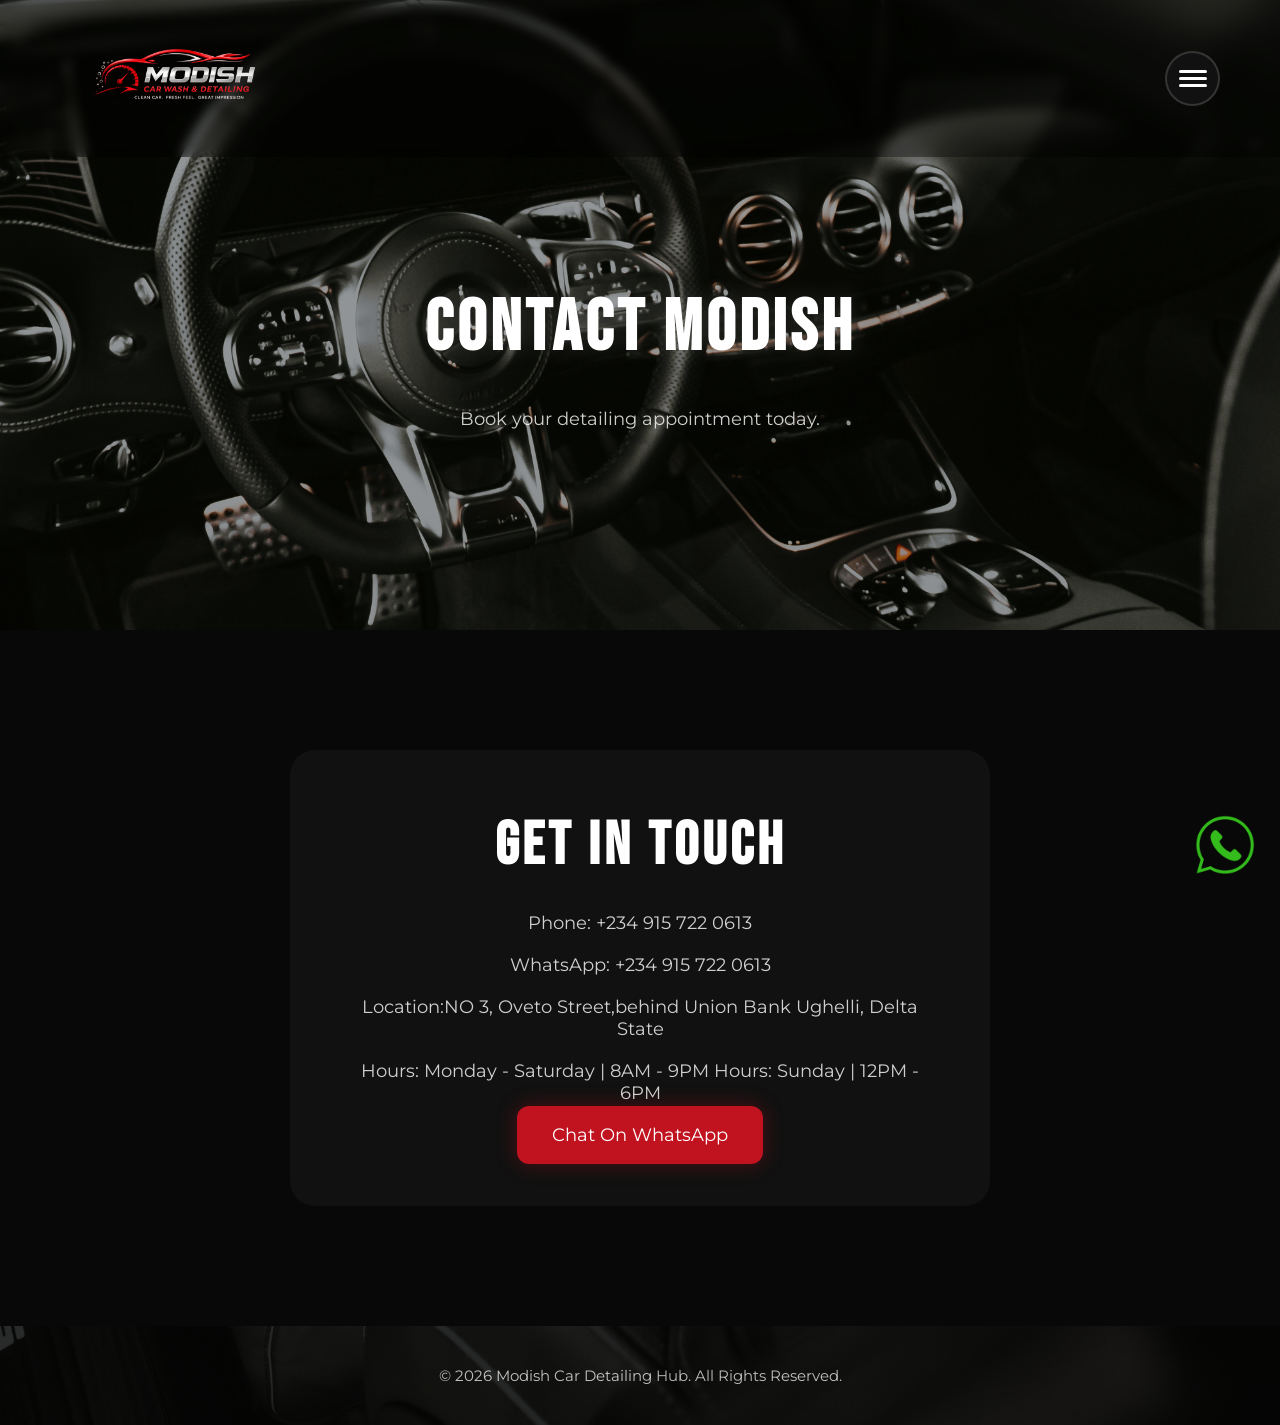
<file: contact.html>
<!DOCTYPE html>
<html lang="en">
<head>

<meta charset="UTF-8">
<meta name="viewport" content="width=device-width, initial-scale=1.0">

<title>Contact Us | Modish Car Detailing Hub</title>

<link rel="preconnect" href="https://fonts.googleapis.com">
<link rel="preconnect" href="https://fonts.gstatic.com" crossorigin>

<link href="https://fonts.googleapis.com/css2?family=Bebas+Neue&family=Montserrat:wght@300;400;500;600;700&display=swap" rel="stylesheet">

<link rel="stylesheet" href="style.css">

</head>

<body>

<div class="mobile-menu">

    <a href="index.html">Home</a>
    <a href="services.html">Services</a>
    <a href="gallery.html">Gallery</a>
    <a href="about.html">About</a>
    <a href="contact.html">Contact</a>

</div>

<header>

    <div class="logo">

        <a href="index.html">
            <img src="assets/images/modish-logo.png">
        </a>

    </div>

    <div class="menu-toggle">

        <div>
            <span></span>
            <span></span>
            <span></span>
        </div>

    </div>

</header>

<section class="hero small-hero">

    <div class="hero-text">

        <h1>Contact Modish</h1>

        <p class="hero-subtext">
            Book your detailing appointment today.
        </p>

    </div>

</section>

<section class="contact-section fade-up">

    <div class="contact-card">

        <h2>Get In Touch</h2>

        <p>
            Phone: +234 915 722 0613
        </p>

        <p>
            WhatsApp: +234 915 722 0613
        </p>

        <p>
            Location:NO 3, Oveto Street,behind Union Bank Ughelli, Delta State
        </p>

        <p>
            Hours: Monday - Saturday | 8AM - 9PM
            Hours: Sunday | 12PM - 6PM
        </p>

        <a href="https://wa.me/2349157220613" class="btn">

            Chat On WhatsApp

        </a>

    </div>

</section>

<footer>

    © 2026 Modish Car Detailing Hub. All Rights Reserved.

</footer>

<a href="https://wa.me/2349157220613" class="whatsapp-float">

    <img src="assets/images/whatsapp.png">

</a>

<script src="script.js"></script>

</body>
</html>
</file>
<file: style.css>
/* =========================
   RESET
========================= */

*{
    margin:0;
    padding:0;
    box-sizing:border-box;
}

html,
body{
    overflow-x:hidden;
    font-family:'Montserrat', sans-serif;
    background:#000;
    color:white;
    scroll-behavior:smooth;
}

/* =========================
   BODY BACKGROUND
========================= */

body{
    background:
    linear-gradient(
        rgba(0,0,0,0.35),
        rgba(0,0,0,0.45)
    ),
    url('assets/images/detailing-bg.jpg') center center/cover no-repeat;
}

/* =========================
   HEADER
========================= */
h1,
h2,
h3{
    font-family:'Bebas Neue', sans-serif;
    letter-spacing:4px;
}
header{
    width:100%;
    position:fixed;
    top:0;
    left:0;
    padding:0px 60px;
    display:flex;
    justify-content:space-between;
    align-items:center;
    z-index:1000;
   backdrop-filter:blur(6px);
 background:rgba(0,0,0,0.35);
}

/* =========================
   LOGO
========================= */

.logo img{
    width:230px;
    height:auto;
}

/* =========================
   MENU TOGGLE
========================= */

.menu-toggle{
    width:55px;
    height:55px;
    border-radius:50%;
    background:#111;
    border:2px solid rgba(255,255,255,0.15);
    display:flex;
    justify-content:center;
    align-items:center;
    cursor:pointer;
    transition:0.3s ease;
}

.menu-toggle:hover{
    background:#c1121f;
}

.menu-toggle span{
    display:block;
    width:28px;
    height:3px;
    background:white;
    margin:4px 0;
    border-radius:3px;
}

/* =========================
   MOBILE MENU
========================= */

.mobile-menu{
    position:fixed;
    top:0;
    right:-100%;
    width:320px;
    height:100vh;
    background:#111;
    z-index:9999;
    padding:120px 40px;
    display:flex;
    flex-direction:column;
    gap:30px;
    transition:0.4s ease;
    box-shadow:-10px 0 30px rgba(0,0,0,0.5);
}

.mobile-menu.active{
    right:0;
}

.mobile-menu a{
    color:white;
    text-decoration:none;
    font-size:22px;
    transition:0.3s ease;
}

.mobile-menu a:hover{
    color:#c1121f;
    transform:translateX(8px);
}

/* =========================
   HERO
========================= */

.hero{
    min-height:100vh;
    display:flex;
    align-items:center;
    justify-content:space-between;
    padding:140px 80px 80px;
    gap:40px;
}

.hero-text{
    max-width:780px;
}

.hero-text h1{
    font-size:72px;
    line-height:0.95;
    margin-top:40px;
    margin-bottom:40px;
    text-shadow:0 0 25px rgba(255,255,255,0.15);
}

.hero-buttons{
    display:flex;
    gap:20px;
    flex-wrap:wrap;
}

.hero-image img{
    width:100%;
    max-width:450px;
    transform:none;
}
/* =========================
   BUTTONS
========================= */

.btn{
    padding:18px 35px;
    border-radius:12px;
    background:#c1121f;
    color:white;
    text-decoration:none;
    font-size:18px;
    transition:0.3s ease;
    box-shadow:0 0 20px rgba(193,18,31,0.35);
}

.btn:hover{
    background:#780000;
    transform:translateY(-3px);
}

/* =========================
   SCROLL REVEAL
========================= */

.fade-up{
    opacity:0;
    transform:translateY(40px);
    transition:all 0.8s ease;
}

.fade-up.show{
    opacity:1;
    transform:translateY(0);
}

/* =========================
   STATS
========================= */

.stats{
    display:grid;
    grid-template-columns:repeat(auto-fit,minmax(250px,1fr));
    gap:25px;
    padding:80px;
    background:#050505;
}

.stat-box{
    background:#111;
    padding:40px;
    border-radius:20px;
    text-align:center;
}

.stat-box h2{
    font-size:54px;
    color:#c1121f;
    margin-bottom:10px;
}

.stat-box p{
    opacity:0.75;
}

/* =========================
   SERVICES
========================= */

.services{
    padding:120px 80px;
    background:#080808;
}

.services h2{
    font-size:60px;
    margin-bottom:60px;
    text-align:center;
}

.service-grid{
    display:grid;
    grid-template-columns:repeat(auto-fit,minmax(280px,1fr));
    gap:30px;
}

.service-card{
    background:#111;
    padding:40px;
    border-radius:20px;
    border:1px solid rgba(255,255,255,0.08);
    transition:0.3s ease;
    backdrop-filter:blur(10px);
}

.service-card:hover{
    transform:translateY(-5px);
    border-color:#c1121f;
    box-shadow:0 0 25px rgba(193,18,31,0.2);
    background:#161616;
}

.service-card h3{
    margin-bottom:15px;
    font-size:28px;
}

.service-card p{
    opacity:0.75;
    line-height:1.6;
}

/* =========================
   BEFORE AFTER
========================= */

.before-after{
    padding:120px 80px;
    background:#0d0d0d;
}

.before-after h2{
    font-size:60px;
    margin-bottom:60px;
    text-align:center;
}

.before-after-grid{
    display:grid;
    grid-template-columns:repeat(auto-fit,minmax(300px,1fr));
    gap:30px;
}

.before-card{
    background:#111;
    border-radius:20px;
    overflow:hidden;
}

.before-card img{
    width:100%;
    height:350px;
    object-fit:cover;
}

.before-card-content{
    padding:25px;
}

.before-card-content h3{
    margin-bottom:10px;
}

/* =========================
   ABOUT
========================= */

.about{
    padding:120px 80px;
    display:flex;
    align-items:center;
    justify-content:space-between;
    gap:60px;
    background:#080808;
}

.about-text{
    max-width:600px;
}

.about-text h2{
    font-size:64px;
    margin-bottom:30px;
}

.about-text p{
    font-size:18px;
    line-height:1.8;
    opacity:0.8;
    margin-bottom:20px;
}

.about-image img{
    width:550px;
    max-width:100%;
    border-radius:25px;
}

/* =========================
   GALLERY
========================= */

.gallery{
    padding:120px 80px;
    background:#050505;
}

.gallery h2{
    font-size:60px;
    margin-bottom:50px;
    text-align:center;
}

.gallery-grid{
    display:grid;
    grid-template-columns:repeat(auto-fit,minmax(280px,1fr));
    gap:25px;
}

.gallery-grid img{
    width:100%;
    border-radius:20px;
    height:320px;
    object-fit:cover;
    transition:0.4s ease;
}

.gallery-grid img:hover{
    transform:scale(1.03);
}

/* =========================
   MEMBERSHIP
========================= */

.membership{
    width:100%;
    background:#0f0f0f;
    padding:50px 80px;
    display:flex;
    justify-content:space-between;
    align-items:center;
    gap:20px;
    flex-wrap:wrap;
}

.membership h2{
    font-size:42px;
    margin-bottom:10px;
}

.membership p{
    font-size:18px;
    opacity:0.8;
}

.subscribe-btn{
    background:#c1121f;
    padding:18px 30px;
    border-radius:12px;
    color:white;
    text-decoration:none;
    transition:0.3s ease;
}

.subscribe-btn:hover{
    background:#780000;
}

/* =========================
   WHATSAPP FLOAT
========================= */

.whatsapp-float{
    position:fixed;
    right:25px;
    bottom:25px;
    width:60px;
    height:60px;
    z-index:99999;
}

.whatsapp-float img{
    width:100%;
    height:100%;
}

/* =========================
   FOOTER
========================= */

footer{
    padding:40px 20px;
    text-align:center;
    background:#050505;
    font-size:15px;
    opacity:0.7;
}

/* =========================
   MOBILE
========================= */

@media(max-width:991px){

   header{
    padding:10px 20px;
}

    .logo img{
        width:170px;
    }

    .hero{
        flex-direction:column;
        text-align:center;
        padding:160px 25px 80px;
    }

   .hero-text h1{
    font-size:42px;
    line-height:1;
}

    .hero-buttons{
        justify-content:center;
    }

    .stats,
    .services,
    .before-after,
    .about,
    .gallery,
    .membership{
        padding:60px 20px;
    }

    .about{
        flex-direction:column;
        text-align:center;
    }

    .services h2,
    .gallery h2,
    .about-text h2,
    .before-after h2{
        font-size:42px;
    }

    .membership{
        text-align:center;
        justify-content:center;
    }

    .mobile-menu{
        width:100%;
    }

}

/* SERVICES PAGE HERO */

.small-hero{
    min-height:70vh;
    justify-content:center;
    text-align:center;
}

.hero-subtext{
    max-width:700px;
    margin:auto;
    line-height:1.8;
    opacity:0.8;
    font-size:18px;
}

/* PRICING */

.pricing{
    padding:120px 80px;
    background:#080808;
}

.pricing h2{
    font-size:60px;
    text-align:center;
    margin-bottom:60px;
}

.pricing-grid{
    display:grid;
    grid-template-columns:repeat(auto-fit,minmax(280px,1fr));
    gap:30px;
}

.pricing-card{
    background:#111;
    padding:50px 40px;
    border-radius:20px;
    text-align:center;
    border:1px solid rgba(255,255,255,0.08);
}

.pricing-card h3{
    font-size:32px;
    margin-bottom:20px;
}

.pricing-card h4{
    font-size:48px;
    color:#c1121f;
    margin-bottom:20px;
}

.pricing-card p{
    opacity:0.75;
    line-height:1.7;
}

.featured{
    border:2px solid #c1121f;
    transform:scale(1.03);
}
/* CONTACT */

.contact-section{
    padding:120px 80px;
    background:#080808;
    display:flex;
    justify-content:center;
}

.contact-card{
    background:#111;
    padding:60px;
    border-radius:25px;
    max-width:700px;
    width:100%;
    text-align:center;
}

.contact-card h2{
    font-size:60px;
    margin-bottom:30px;
}

.contact-card p{
    margin-bottom:20px;
    font-size:18px;
    opacity:0.8;
}

/* ABOUT LIST */

.about-list{
    margin-top:20px;
    padding-left:20px;
}

.about-list li{
    margin-bottom:15px;
    opacity:0.85;
}

/* TESTIMONIALS */

.testimonials{
    padding:120px 80px;
    background:#080808;
}

.testimonials h2{
    font-size:60px;
    text-align:center;
    margin-bottom:60px;
}

.testimonial-grid{
    display:grid;
    grid-template-columns:repeat(auto-fit,minmax(320px,1fr));
    gap:30px;
}

.testimonial-card{
    background:#111;
    padding:30px 25px;
    border-radius:20px;
    border:1px solid rgba(255,255,255,0.08);
    transition:0.3s ease;
}

.testimonial-card:hover{
    transform:translateY(-5px);
    border-color:#c1121f;
}

.stars{
    color:#c1121f;
    font-size:24px;
    margin-bottom:20px;
}

.testimonial-card p{
    line-height:1.8;
    opacity:0.8;
    margin-bottom:20px;
}

.testimonial-card h3{
    color:#c1121f;
}

/* BOOKING */

.booking{
    padding:120px 80px;
    background:#050505;
}

.booking h2{
    font-size:60px;
    text-align:center;
    margin-bottom:60px;
}

#bookingForm{
    max-width:700px;
    margin:auto;
    display:flex;
    flex-direction:column;
    gap:25px;
}

#bookingForm input,
#bookingForm select,
#bookingForm textarea{
    width:100%;
    padding:20px;
    border:none;
    border-radius:15px;
    background:#111;
    color:white;
    font-size:16px;
    outline:none;
}

#bookingForm textarea{
    min-height:150px;
    resize:none;
}

#bookingForm button{
    border:none;
    cursor:pointer;
}
</file>
